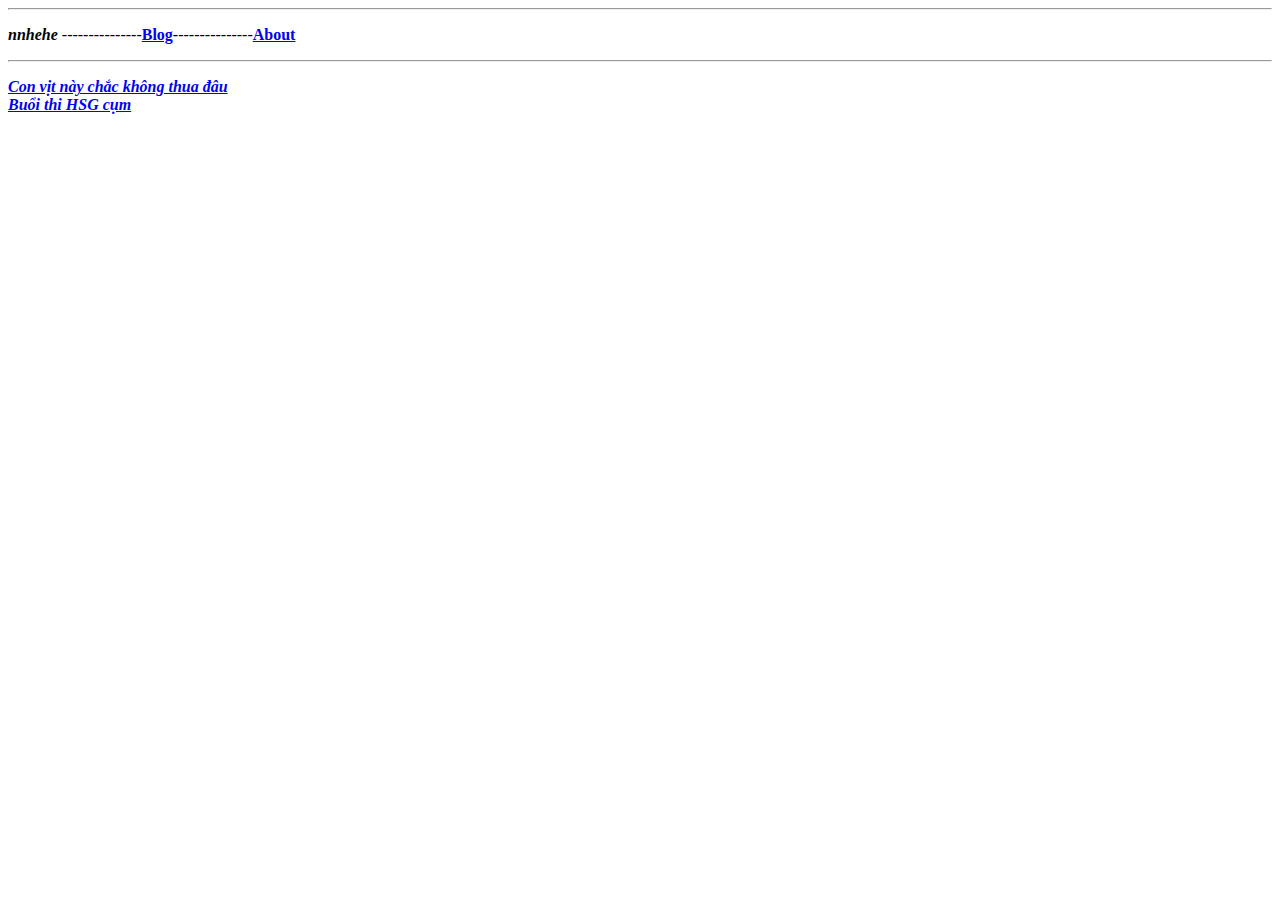
<file: index.html>
<!DOCTYPE html>
<html>

<head>
  <meta charset="utf-8">
  <meta name="viewport" content="width=device-width, initial-scale=1.0">
  <title>Ghi chú của Hiếu</title>
  <link rel="stylesheet" href="https://stackedit.io/style.css" />
</head>

<body class="stackedit">
  <div class="stackedit__html"><hr>
<center>
</center><p><em><strong>nnhehe</strong></em> ---------------<strong><a href="https://nnhehe.github.io/">Blog</a></strong>---------------<strong><a href="https://nnhehe.github.io/about.html">About</a></strong></p>

<hr>
<p><em><strong><a href="https://nnhehe.github.io/convit.html">Con vịt này chắc không thua đâu</a></strong></em><br>
<em><strong><a href="https://nnhehe.github.io/hsgc.html">Buổi thi HSG cụm</a></strong></em></p>
</div>
</body>

</html>
</file>
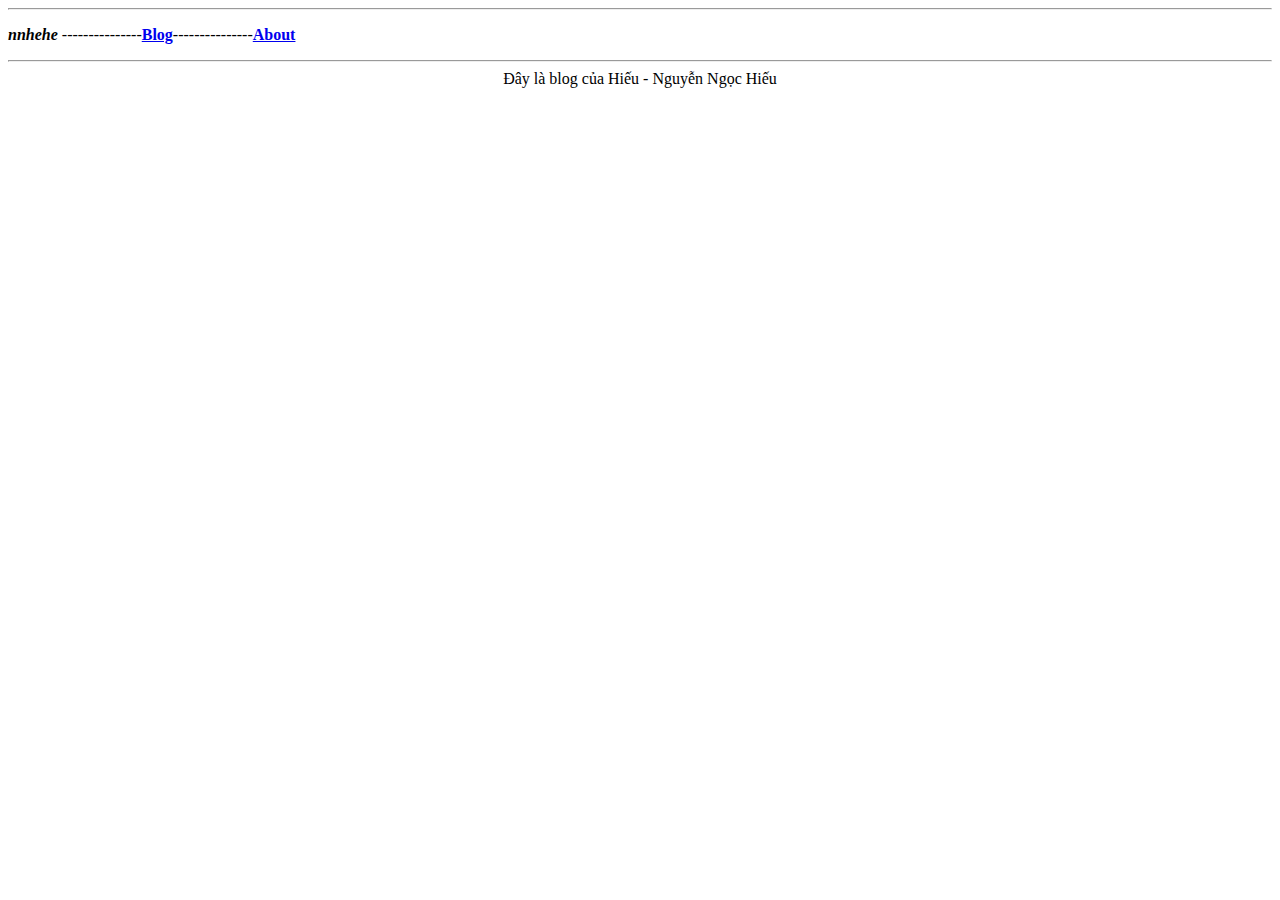
<file: about.html>
<!DOCTYPE html>
<html>

<head>
  <meta charset="utf-8">
  <meta name="viewport" content="width=device-width, initial-scale=1.0">
  <title>Welcome file</title>
  <link rel="stylesheet" href="https://stackedit.io/style.css" />
</head>

<body class="stackedit">
  <div class="stackedit__html"><hr>
<center>
</center><p><em><strong>nnhehe</strong></em> ---------------<strong><a href="https://nnhehe.github.io/">Blog</a></strong>---------------<strong><a href="https://nnhehe.github.io/about.html">About</a></strong></p>

<hr>
<center>
Đây là blog của Hiếu - Nguyễn Ngọc Hiếu  
</center>
</div>
</body>

</html>
</file>
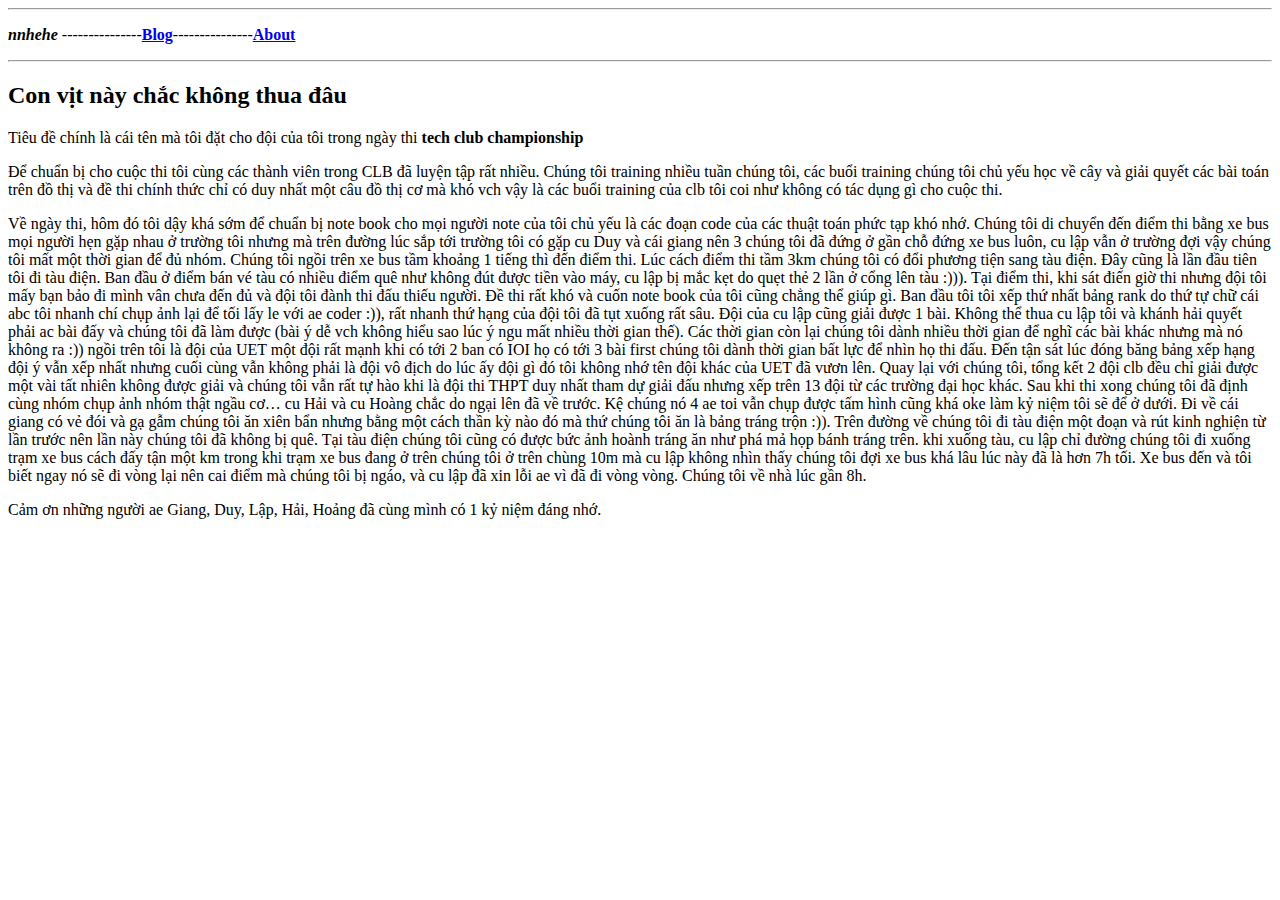
<file: convit.html>
<!DOCTYPE html>
<html>
<div id="fb-root"></div>
<script async defer crossorigin="anonymous" src="https://connect.facebook.net/vi_VN/sdk.js#xfbml=1&version=v16.0" nonce="dHAehFLU"></script>
<head>
  <meta charset="utf-8">
  <meta name="viewport" content="width=device-width, initial-scale=1.0">
  <title>Con Vit Nay Chac khong thua dau</title>
  <link rel="stylesheet" href="https://stackedit.io/style.css" />
</head>

<body class="stackedit">
  <div class="stackedit__html"><hr>
<center>
</center><p><em><strong>nnhehe</strong></em> ---------------<strong><a href="https://nnhehe.github.io/">Blog</a></strong>---------------<strong><a href="https://nnhehe.github.io/about.html">About</a></strong></p>

<hr>
<h2 id="con-vịt-này-chắc-không-thua-đâu">Con vịt này chắc không thua đâu</h2>
<p>Tiêu đề chính là cái tên mà tôi đặt cho đội của tôi trong ngày thi <strong>tech club championship</strong></p>
<p>Để chuẩn bị cho cuộc thi tôi cùng các thành viên trong CLB đã luyện tập rất nhiều. Chúng tôi training nhiều tuần chúng tôi, các buổi training chúng tôi chủ yếu học về cây và giải quyết các bài toán trên đồ thị và đề thi chính thức chỉ có duy nhất một câu đồ thị cơ mà khó vch vậy là các buổi training của clb tôi coi như không có tác dụng gì cho cuộc thi.</p>
<p>Về ngày thi, hôm đó tôi dậy khá sớm để chuẩn bị note book cho mọi người note của tôi chủ yếu là các đoạn code của các thuật toán phức tạp khó nhớ. Chúng tôi di chuyển đến điểm thi bằng xe bus mọi người hẹn gặp nhau ở trường tôi nhưng mà trên đường lúc sắp tới trường tôi có gặp cu Duy và cái giang nên 3 chúng tôi đã đứng ở gần chỗ đứng xe bus luôn, cu lập vẫn ở trường đợi vậy chúng tôi mất một thời gian để đủ nhóm. Chúng tôi ngồi trên xe bus tầm khoảng 1 tiếng thì đến điểm thi. Lúc cách điểm thi tầm 3km chúng tôi có đổi phương tiện sang tàu điện. Đây cũng là lần đầu tiên tôi đi tàu điện. Ban đầu ở điểm bán vé tàu có nhiều điểm quê như không đút được tiền vào máy, cu lập bị mắc kẹt do quẹt thẻ 2 lần ở cổng lên tàu :))). Tại điểm thi, khi sát điến giờ thi nhưng đội tôi mấy bạn bảo đi mình vân chưa đến đủ và đội tôi đành thi đấu thiếu người. Đề thi rất khó và cuốn note book của tôi cũng chẳng thể giúp gì. Ban đầu tôi tôi xếp thứ nhất bảng rank do thứ tự chữ cái abc tôi nhanh chí chụp ảnh lại để tối lấy le với ae coder :)), rất nhanh thứ hạng của đội tôi đã tụt xuống rất sâu. Đội của cu lập cũng giải được 1 bài. Không thể thua cu lập tôi và khánh hải quyết phải ac bài đấy và chúng tôi đã làm được (bài ý dễ vch không hiểu sao lúc ý ngu mất nhiều thời gian thế). Các thời gian còn lại chúng tôi dành nhiều thời gian để nghĩ các bài khác nhưng mà nó không ra :)) ngồi trên tôi là đội của UET một đội rất mạnh khi có tới 2 ban có IOI họ có tới 3 bài first chúng tôi dành thời gian bất lực để nhìn họ thi đấu. Đến tận sát lúc đóng băng bảng xếp hạng đội ý vẫn xếp nhất nhưng cuối cùng vẫn không phải là đội vô địch do lúc ấy đội gì đó tôi không nhớ tên đội khác của UET đã vươn lên. Quay lại với chúng tôi, tổng kết 2 đội clb đều chỉ giải được một vài tất nhiên không được giải và chúng tôi vẫn rất tự hào khi là đội thi THPT duy nhất tham dự giải đấu nhưng xếp trên 13 đội từ các trường đại học khác. Sau khi thi xong chúng tôi đã định cùng nhóm chụp ảnh nhóm thật ngầu cơ… cu Hải và cu Hoàng chắc do ngại lên đã về trước. Kệ chúng nó 4 ae toi vẫn chụp được tấm hình cũng khá oke làm kỷ niệm tôi sẽ để ở dưới. Đi về cái giang có vẻ đói và gạ gẫm chúng tôi ăn xiên bẩn nhưng bằng một cách thần kỳ nào đó mà thứ chúng tôi ăn là bảng tráng trộn :)). Trên đường về chúng tôi đi tàu điện một đoạn và rút kinh nghiện từ lần trước nên lần này chúng tôi đã không bị quê. Tại tàu điện chúng tôi cũng có được bức ảnh hoành tráng ăn như phá mả họp bánh tráng trên. khi xuống tàu, cu lập chỉ đường chúng tôi đi xuống trạm xe bus cách đấy tận một km trong khi trạm xe bus đang ở trên chúng tôi ở trên chùng 10m mà cu lập không nhìn thấy chúng tôi đợi xe bus khá lâu lúc này đã là hơn 7h tối. Xe bus đến và tôi biết ngay nó sẽ đi vòng lại nên cai điểm mà chúng tôi bị ngáo, và cu lập đã xin lỗi ae vì đã đi vòng vòng. Chúng tôi về nhà lúc gần 8h.</p>
<p>Cảm ơn những người ae Giang, Duy, Lập, Hải, Hoảng đã cùng mình có 1 kỷ niệm đáng nhớ.</p>
</div>
</body>

 
<div class="fb-comments" data-href="https://www.facebook.com/photo.php?fbid=102533934910252&amp;set=pb.100054609365791.-2207520000.&amp;type=3" data-width="" data-numposts="5"></div>
</html>
</file>
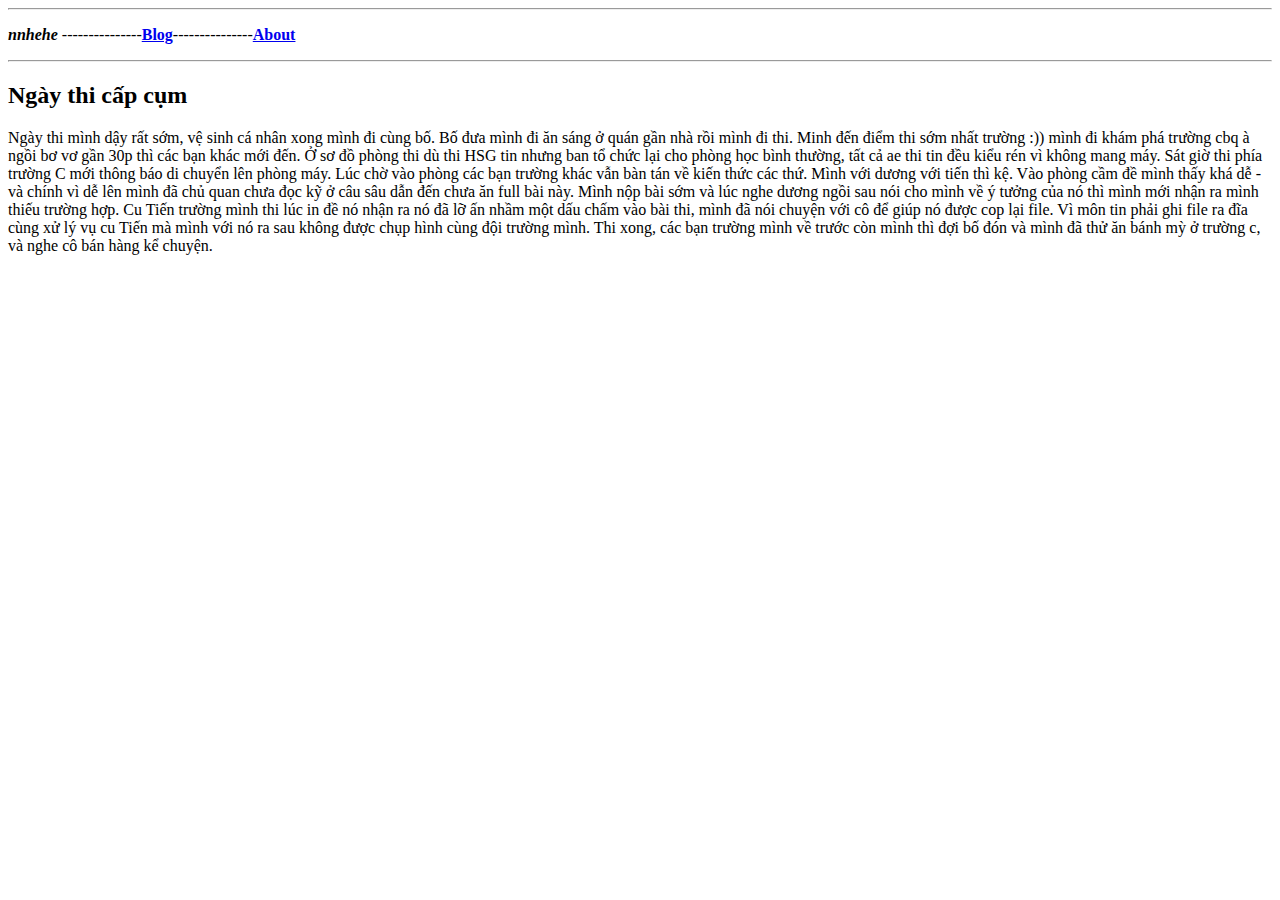
<file: hsgc.html>
﻿<!DOCTYPE html>
<html>

<head>
  <meta charset="utf-8">
  <meta name="viewport" content="width=device-width, initial-scale=1.0">
  <title>hsgc</title>
  <link rel="stylesheet" href="https://stackedit.io/style.css" />
</head>

<body class="stackedit">
  <div class="stackedit__html"><hr>
<center>
</center><p><em><strong>nnhehe</strong></em> ---------------<strong><a href="https://nnhehe.github.io/">Blog</a></strong>---------------<strong><a href="https://nnhehe.github.io/about.html">About</a></strong></p>

<hr>
<h2 id="ngày-thi-cấp-cụm">Ngày thi cấp cụm</h2>
<p>Ngày thi mình dậy rất sớm, vệ sinh cá nhân xong mình đi cùng bố. Bố đưa mình đi ăn sáng ở quán gần nhà rồi mình đi thi. Minh đến điểm thi sớm nhất trường :)) mình đi khám phá trường cbq à ngồi bơ vơ gần 30p thì các bạn khác mới đến. Ở sơ đồ phòng thi dù thi HSG tin nhưng ban tổ chức lại cho phòng học bình thường, tất cả ae thi tin đều kiểu rén vì không mang máy. Sát giờ thi phía trường C mới thông báo di chuyển lên phòng máy. Lúc chờ vào phòng các bạn trường khác vẫn bàn tán về kiến thức các thứ. Mình với dương với tiến thì kệ. Vào phòng cầm đề mình thấy khá dễ - và chính vì dễ lên mình đã chủ quan chưa đọc kỹ ở câu sâu dẫn đến chưa ăn full bài này. Mình nộp bài sớm và lúc nghe dương ngồi sau nói cho mình về ý tưởng của nó thì mình mới nhận ra mình thiếu trường hợp. Cu Tiến trường mình thi lúc in đề nó nhận ra nó đã lỡ ấn nhầm một dấu chấm vào bài thi, mình đã nói chuyện với cô để giúp nó được cop lại file. Vì môn tin phải ghi file ra đĩa cùng xử lý vụ cu Tiến mà mình với nó ra sau không được chụp hình cùng đội trường mình. Thi xong, các bạn trường mình về trước còn mình thì đợi bố đón và mình đã thử ăn bánh mỳ ở trường c, và nghe cô bán hàng kể chuyện.</p>
</div>
</body>

</html>
</file>
